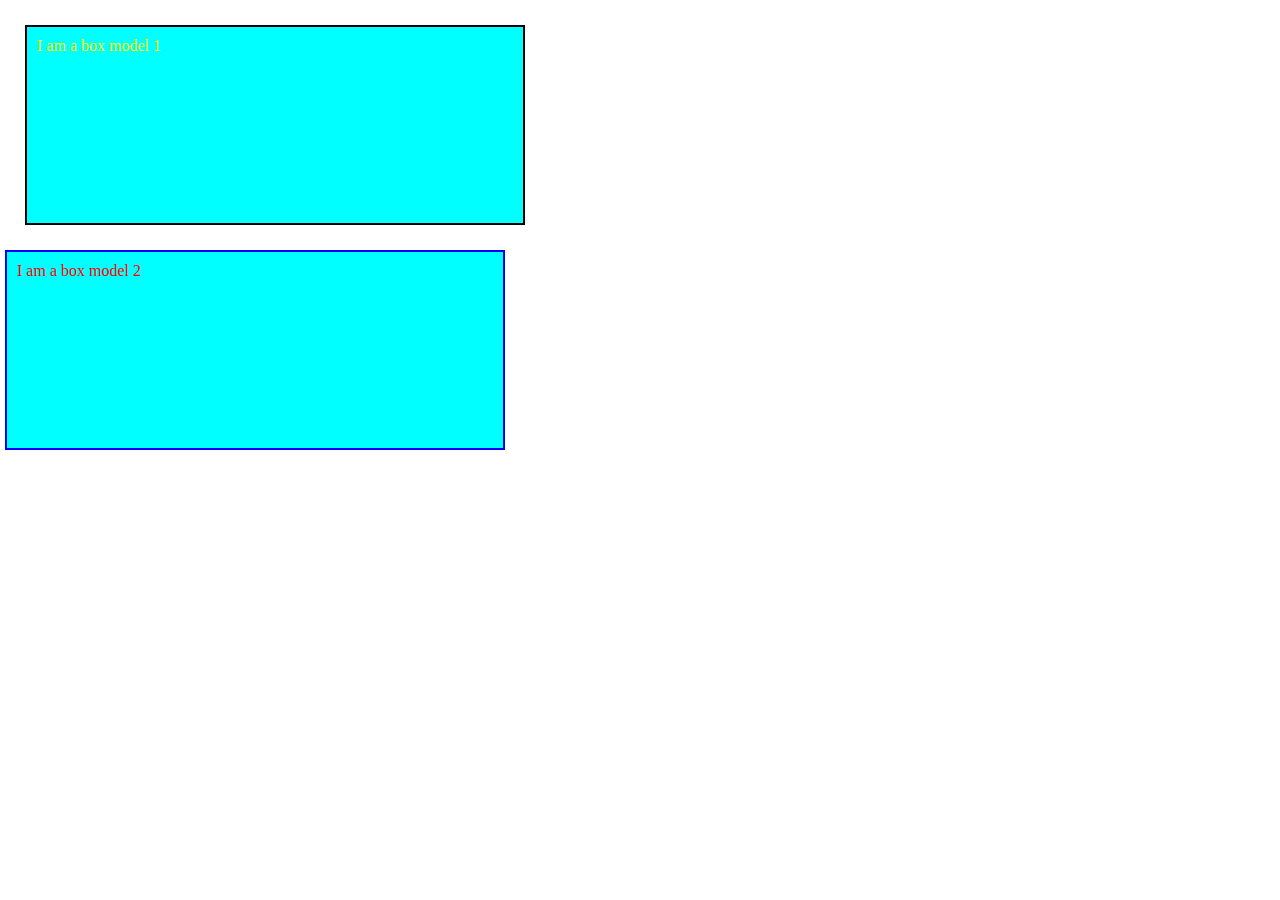
<file: CSS/CSS Box Model/index.html>
<!DOCTYPE html>
<html lang="en">
<head>
    <meta charset="UTF-8">
    <meta name="viewport" content="width=device-width, initial-scale=1.0">
    <title>CSS Box Model</title>
    <style>
        * {
            padding: 0;
            margin: 0;
        }
        .box {
            background-color: aqua;
            /* padding: 45px; */
        }
        .box1 {
            color: yellow;
            padding: 10px;
            border: 2px solid black;
            margin: 25px;
            height: 200px;
            width: 500px;
            box-sizing: border-box;
        }
        .box2 {
            color: red;
            padding: 10px;
            border: 2px solid blue;
            margin: 5px;
            height: 200px;
            width: 500px;
            box-sizing: border-box;
        }
    </style>
</head>
<body>
    <div class="box box1">
        I am a box model 1
    </div>
    <div class="box box2">
        I am a box model 2
    </div>
</body>
</html>
</file>
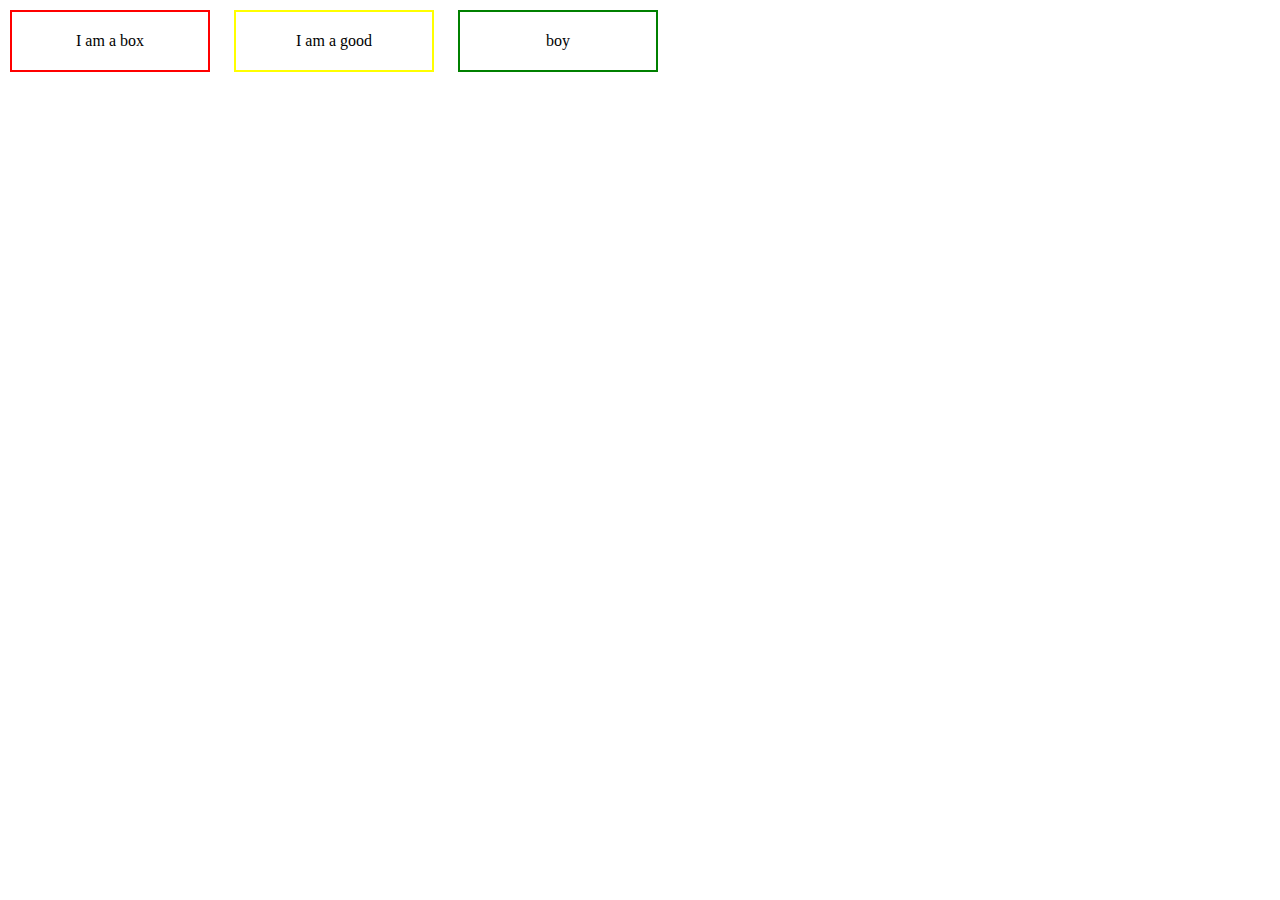
<file: CSS/CSS Display Property/index.html>
<!DOCTYPE html>
<html lang="en">

<head>
    <meta charset="UTF-8">
    <meta name="viewport" content="width=device-width, initial-scale=1.0">
    <title>CSS Display Property</title>
    <style>
        * {
            margin: 0;
            padding: 0;
            box-sizing: border-box;
        }

        .box {
            border: 2px solid red;
            /* display: inline-block; */
            /* display: */ /* none; removes teh whole element and space it occupies */
            /* visibility: hidden; */ /* only deletes the element and not the space it occupies */
            display: inline-flex;
            justify-content: center;
            width: 200px;
            padding: 20px;
            margin: 10px;
        }

        .box2 {
            border: 2px solid yellow;
        }

        .boxes {
            padding: 20px;
            margin: 10px;
            /* display: inline-block; */
            width: 200px;
            /* display: flex; */
            display: inline-flex;
            justify-content: center;
        }

        .box3 {
            border: 2px solid green;
        }
    </style>
</head>

<body>
    <div class="box">
        I am a box
    </div>

    <span class="box2 boxes">
        I am a good
    </span>
    <span class="box3 boxes">
        boy
    </span>
</body>

</html>
</file>
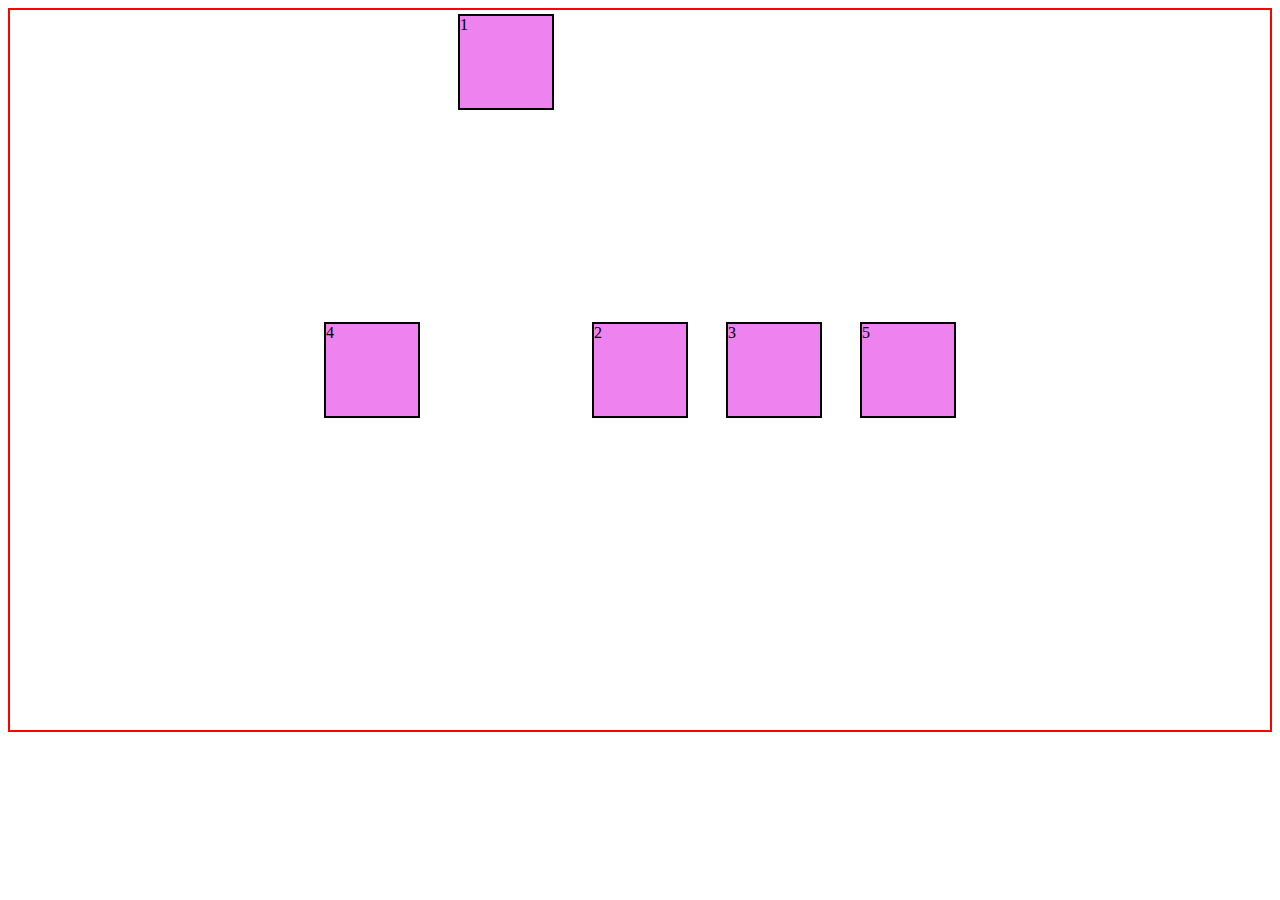
<file: CSS/CSS FLEXBOX/index.html>
<!DOCTYPE html>
<html lang="en">
<head>
    <meta charset="UTF-8">
    <meta name="viewport" content="width=device-width, initial-scale=1.0">
    <title>CSS Flexbox</title>
    <style>
        .container {
            border: 2px solid red;
            display: flex;
            height: 80vh;
            /* justify-content: center; */
            align-items: center;
            /* flex-direction: column; */
            /* flex-direction: column-reverse; */
            /* flex-direction: row; */
            /* flex-direction: row-reverse; */
            /* flex-wrap: wrap; */
            /* flex-wrap: wrap-reverse; */
            /* align-content: center; */
            justify-content: center;
            flex-flow: row wrap;
            gap: 30px;
        }
        .item {
            height: 92px;
            width: 92px;
            background-color: violet;
            border: 2px solid black;
            margin: 4px; 
            /* Default flex grow is 0 */
            /* flex-grow: 0; */
        }
        /* Default order is 0 */
        .order-1 {
            order: -1;
        }
        .order-2 {
            order: 2;
        }
        .order-3 {
            order: 3;
        }
        .item1 {
            /* flex-grow: 2; */
            /* flex-shrink: 2; */
            align-self: flex-start;
        }
    </style>
</head>
<body>
    <main>
        <div class="container">
            <div class="item item1">1</div>
            <div class="item">2</div>
            <div class="item">3</div>
            <div class="item order-1">4</div>
            <div class="item">5</div>
            <!-- <div class="item">6</div>
            <div class="item">7</div>
            <div class="item">8</div>
            <div class="item">9</div>
            <div class="item">10</div>
            <div class="item">11</div>
            <div class="item">12</div>
            <div class="item">13</div>
            <div class="item">14</div>
            <div class="item">15</div>
            <div class="item">16</div>
            <div class="item">17</div>
            <div class="item">18</div>
            <div class="item">19</div>
            <div class="item">20</div> -->
        </div>
    </main>
</body>
</html>
</file>
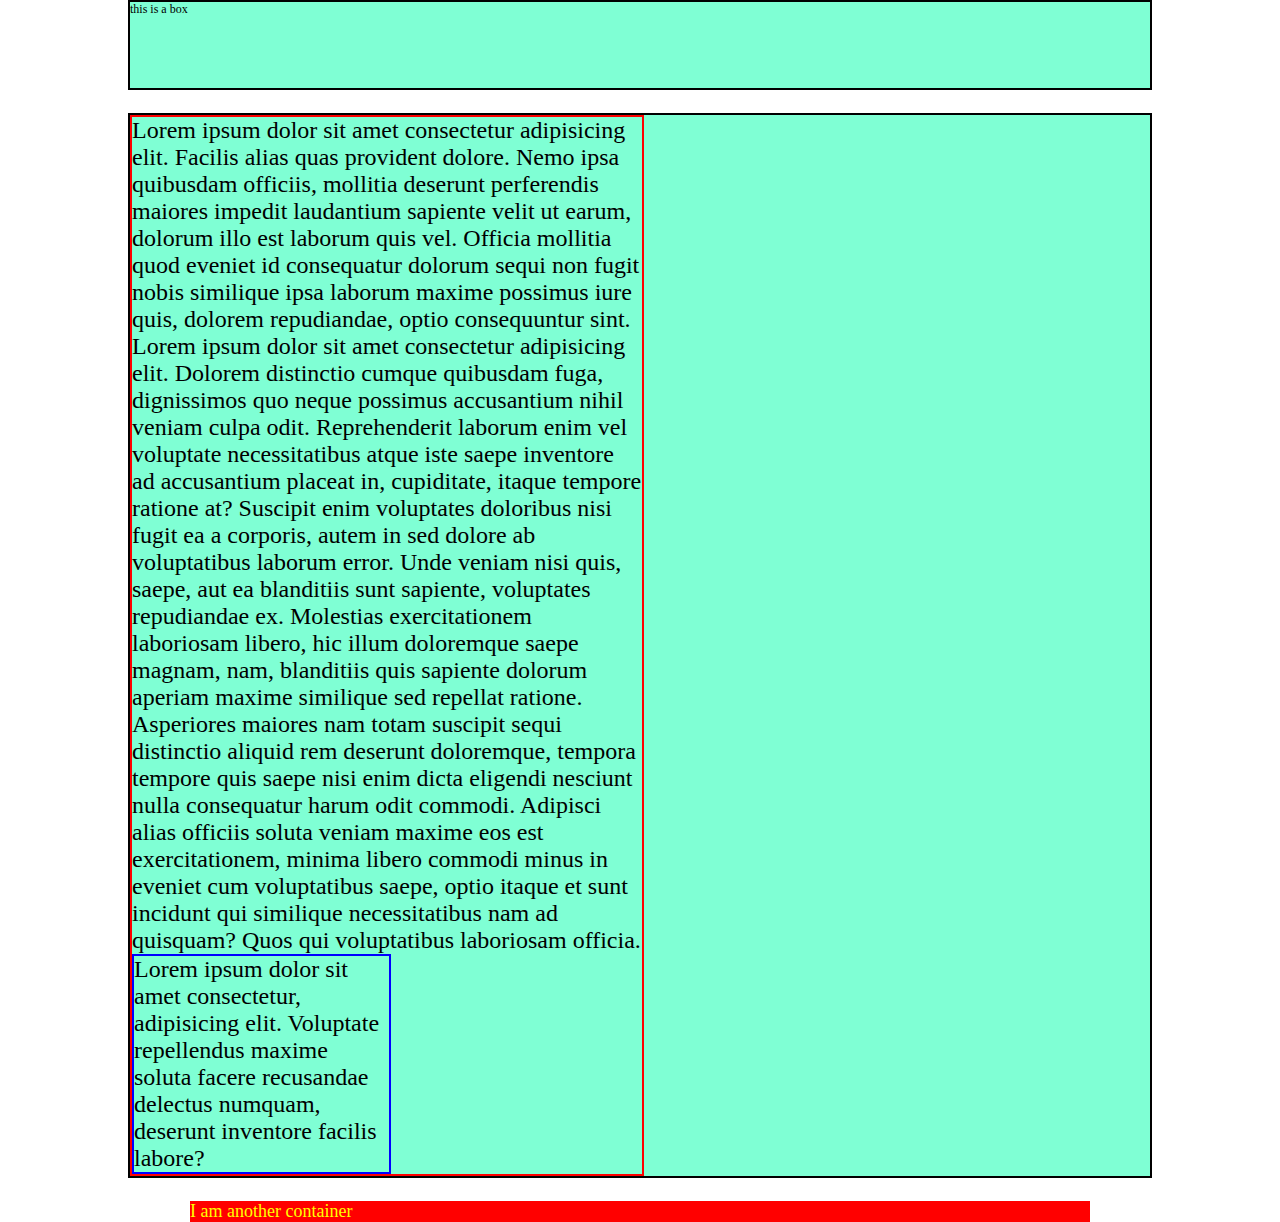
<file: CSS/CSS Sizing Units/index.html>
<!DOCTYPE html>
<html lang="en">
<head>
    <meta charset="UTF-8">
    <meta name="viewport" content="width=device-width, initial-scale=1.0">
    <title>CSS Sizing Units</title>
    <style>
        * {
            margin: 0;
            padding: 0;
        }
        html {
            font-size: 12px;
        }
        .box {
            border: 2px solid black;
            /* width: 1536px; */
            width: 80vw;
            height: 10vh;
            margin: auto;
            background-color: aquamarine;
            box-sizing: border-box;
        }
        .container {
            border: 2px solid black;
            /* width: 1536px; */
            width: 80vw;
            /* height: 80vh; */
            min-height: 80vh;
            margin: 23px auto;
            background-color: aquamarine;
            box-sizing: border-box;
            font-size: 18px;
        }
        .container div {
            /* font-size: 1.5em; */
            font-size: 2rem;
            width: 50%;
            border: 2px solid red;
        }
        .container div p {
            border: 2px solid blue;
            width: 50%;
        }
        .mycont {
            background-color: red;
            color: yellow;
            font-size: 1.5em;
            width: 100vmin; /* 100vmin = 100vh in this device and not in all devices */
            margin: auto;
        }
        /*
        . 1px = (1/196) * (1 inch)
        . vw -> viewport width
        . margin auto will center online block elementa and not inline element
        . em -> inherits font size from parent element and multiple it with the factor with (em) like 1em, 1.4em etc (1.4 * 18px)
        . rem -> root em (according to font size of html set as here is 12px)
        . vmax & vmin -> In laptop vmin is height and vmax is width while in mobile vmin is width and vmax is height 
        */
    </style>
</head>
<body>
    <div class="box">
        this is a box
    </div>
    <div class="container">
        <div>
            Lorem ipsum dolor sit amet consectetur adipisicing elit. Facilis alias quas provident dolore. Nemo ipsa quibusdam officiis, mollitia deserunt perferendis maiores impedit laudantium sapiente velit ut earum, dolorum illo est laborum quis vel. Officia mollitia quod eveniet id consequatur dolorum sequi non fugit nobis similique ipsa laborum maxime possimus iure quis, dolorem repudiandae, optio consequuntur sint.
            Lorem ipsum dolor sit amet consectetur adipisicing elit. Dolorem distinctio cumque quibusdam fuga, dignissimos quo neque possimus accusantium nihil veniam culpa odit. Reprehenderit laborum enim vel voluptate necessitatibus atque iste saepe inventore ad accusantium placeat in, cupiditate, itaque tempore ratione at? Suscipit enim voluptates doloribus nisi fugit ea a corporis, autem in sed dolore ab voluptatibus laborum error. Unde veniam nisi quis, saepe, aut ea blanditiis sunt sapiente, voluptates repudiandae ex. Molestias exercitationem laboriosam libero, hic illum doloremque saepe magnam, nam, blanditiis quis sapiente dolorum aperiam maxime similique sed repellat ratione. Asperiores maiores nam totam suscipit sequi distinctio aliquid rem deserunt doloremque, tempora tempore quis saepe nisi enim dicta eligendi nesciunt nulla consequatur harum odit commodi. Adipisci alias officiis soluta veniam maxime eos est exercitationem, minima libero commodi minus in eveniet cum voluptatibus saepe, optio itaque et sunt incidunt qui similique necessitatibus nam ad quisquam? Quos qui voluptatibus laboriosam officia.
            <p>
                Lorem ipsum dolor sit amet consectetur, adipisicing elit. Voluptate repellendus maxime soluta facere recusandae delectus numquam, deserunt inventore facilis labore?
            </p>
        </div>
    </div>
    <div class="mycont">
        I am another container
    </div>
</body>
</html>
</file>
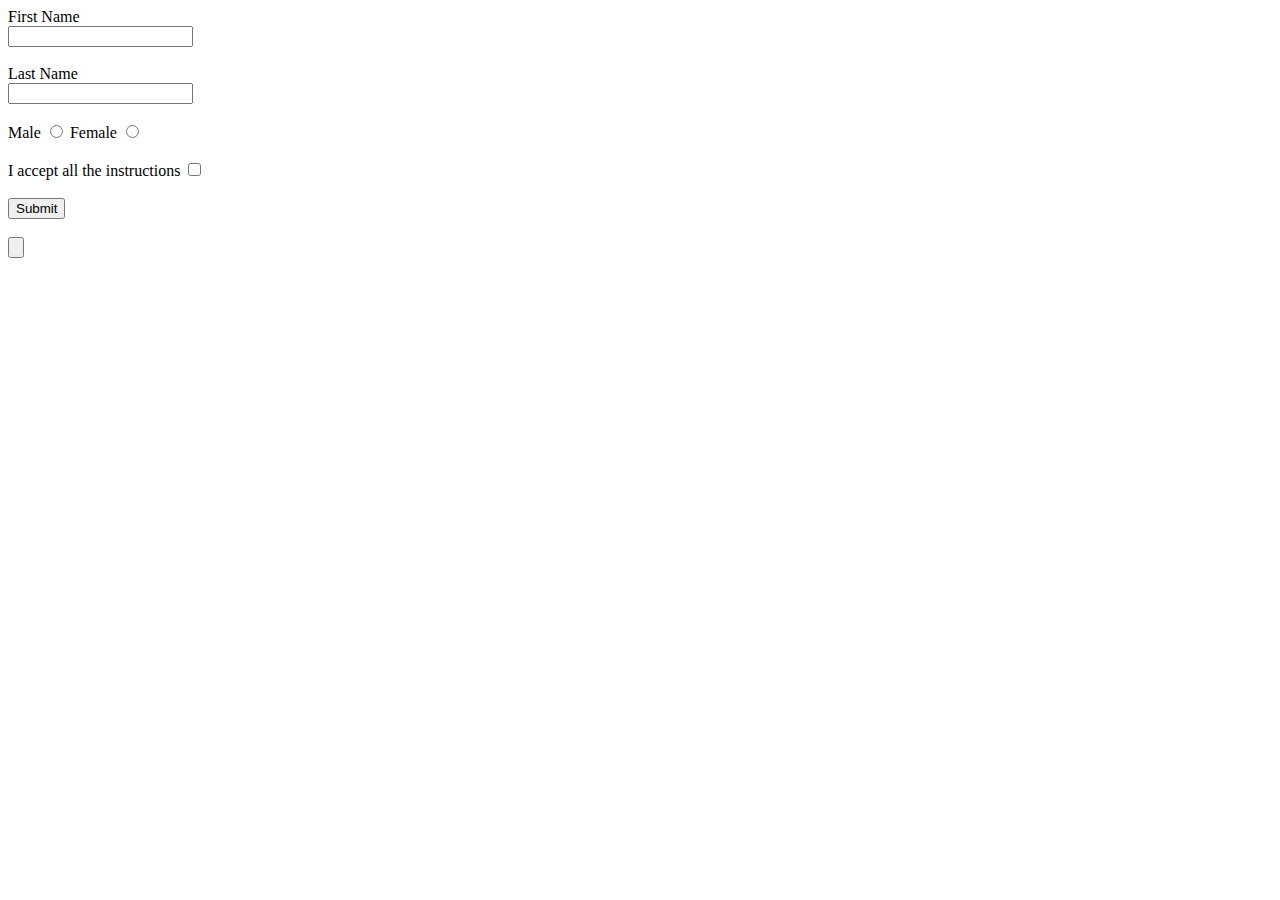
<file: HTML/Tut1(2).html>
<!DOCTYPE html>
<html lang="en">
<head>
    <meta charset="UTF-8">
    <meta name="viewport" content="width=device-width, initial-scale=1.0">
    <title>Document</title>
</head>
<body>
    <form action="">
        <label for="fname">First Name</label><br>
        <input type="text"><br><br>

        <label for="lname">Last Name</label><br>
        <input type="text"><br><br>

        <label for="male">Male</label>
        <input type="radio" id="male" name="slectgender" value="MALE">

        <label for="female">Female</label>
        <input type="radio" id="female" name="slectgender" value="FEMALE"><br><br>

        <label for="acceptance">I accept all the instructions</label>
        <input type="checkbox"><br><br>

        <input type="submit"><br><br>

        <input type="button">
    </form>
</body>
</html>
</file>
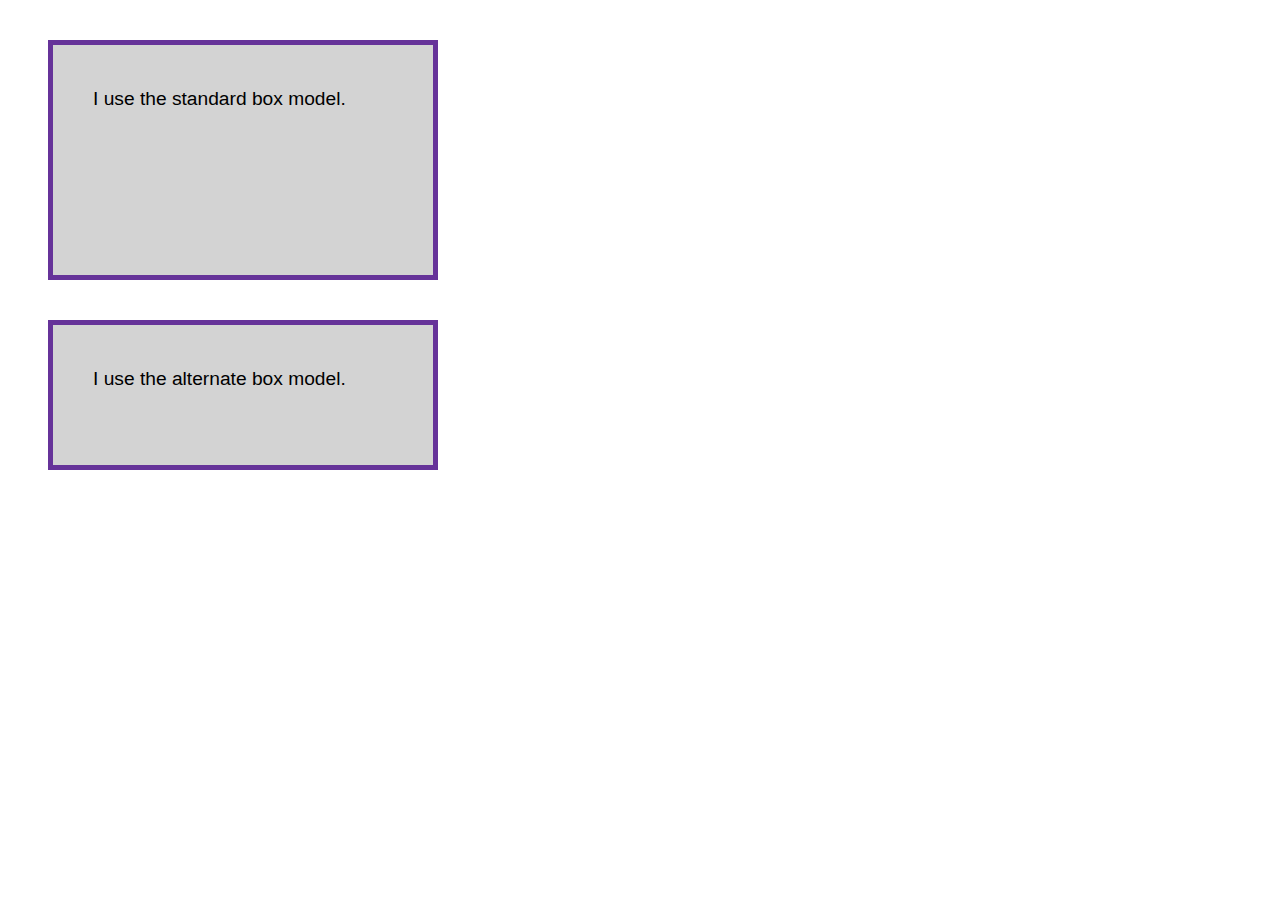
<file: CSS/CSS Box Model/Tasks/Task1.html>
<!DOCTYPE html>
<html lang="en">
<head>
    <meta charset="UTF-8">
    <meta name="viewport" content="width=device-width, initial-scale=1.0">
    <title>Task1</title>
    <style>
        body {
            font: 1.2em / 1.5 sans-serif;
        }
        .box {
            border: 5px solid rebeccapurple;
            background-color: lightgray;
            padding: 40px;
            margin: 40px;
            width: 300px;
            height: 150px;
        }
        .alternate {
            box-sizing: border-box;
            width: 390px;
        }

    </style>
</head>
<body>
    <div class="box">
        I use the standard box model.
    </div>
    <div class="box alternate">
        I use the alternate box model.
    </div>
</body>
</html>
</file>
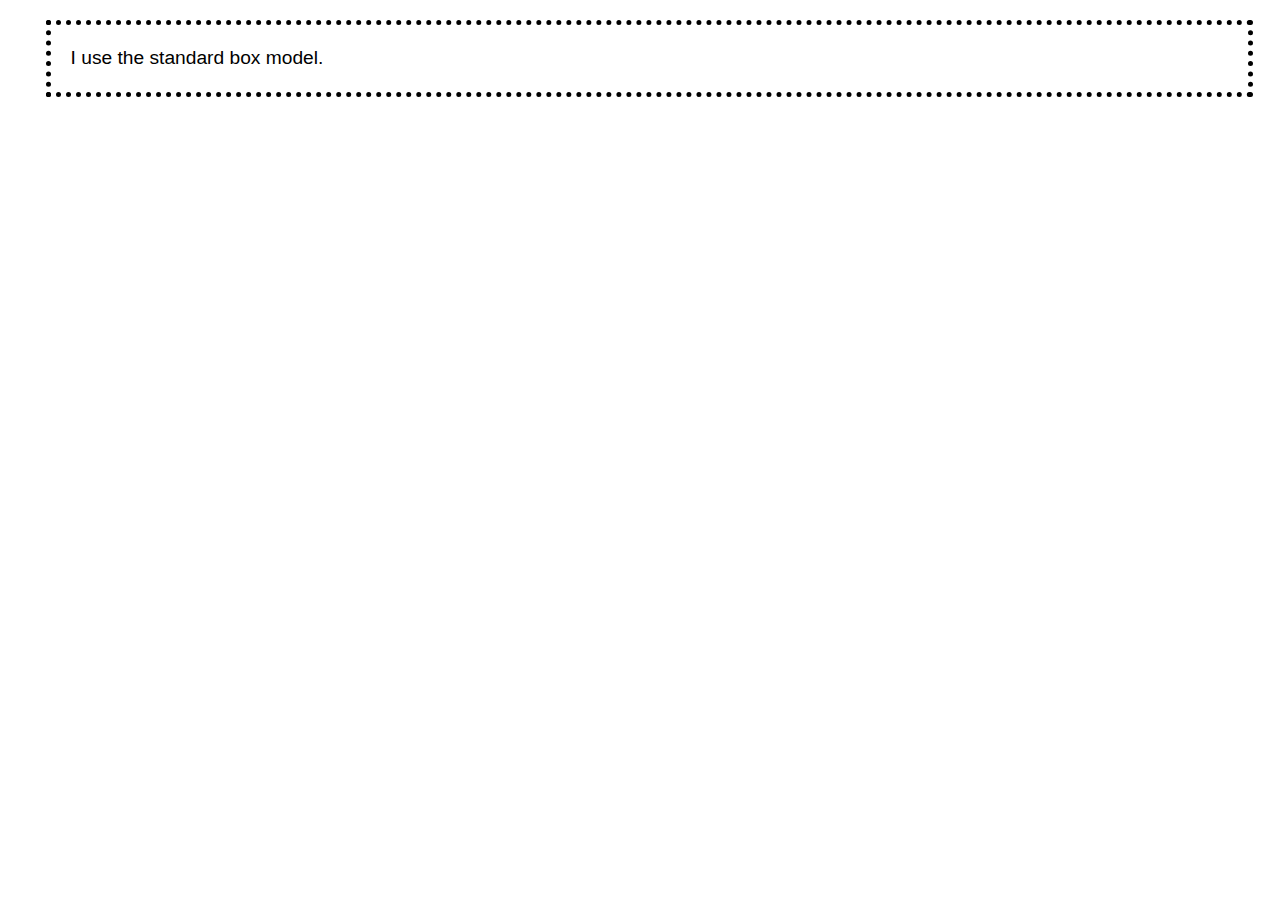
<file: CSS/CSS Box Model/Tasks/Task2.html>
<!DOCTYPE html>
<html lang="en">
<head>
    <meta charset="UTF-8">
    <meta name="viewport" content="width=device-width, initial-scale=1.0">
    <title>Document</title>
    <style>
        body {
            font: 1.2em / 1.5 sans-serif;
        }
        .box {
            border: 5px dotted black;
            margin: 20px 1em 40px 2em;
            padding: 1em;
        }

    </style>
</head>
<body>
    <div class="box">I use the standard box model.</div>
</body>
</html>
</file>
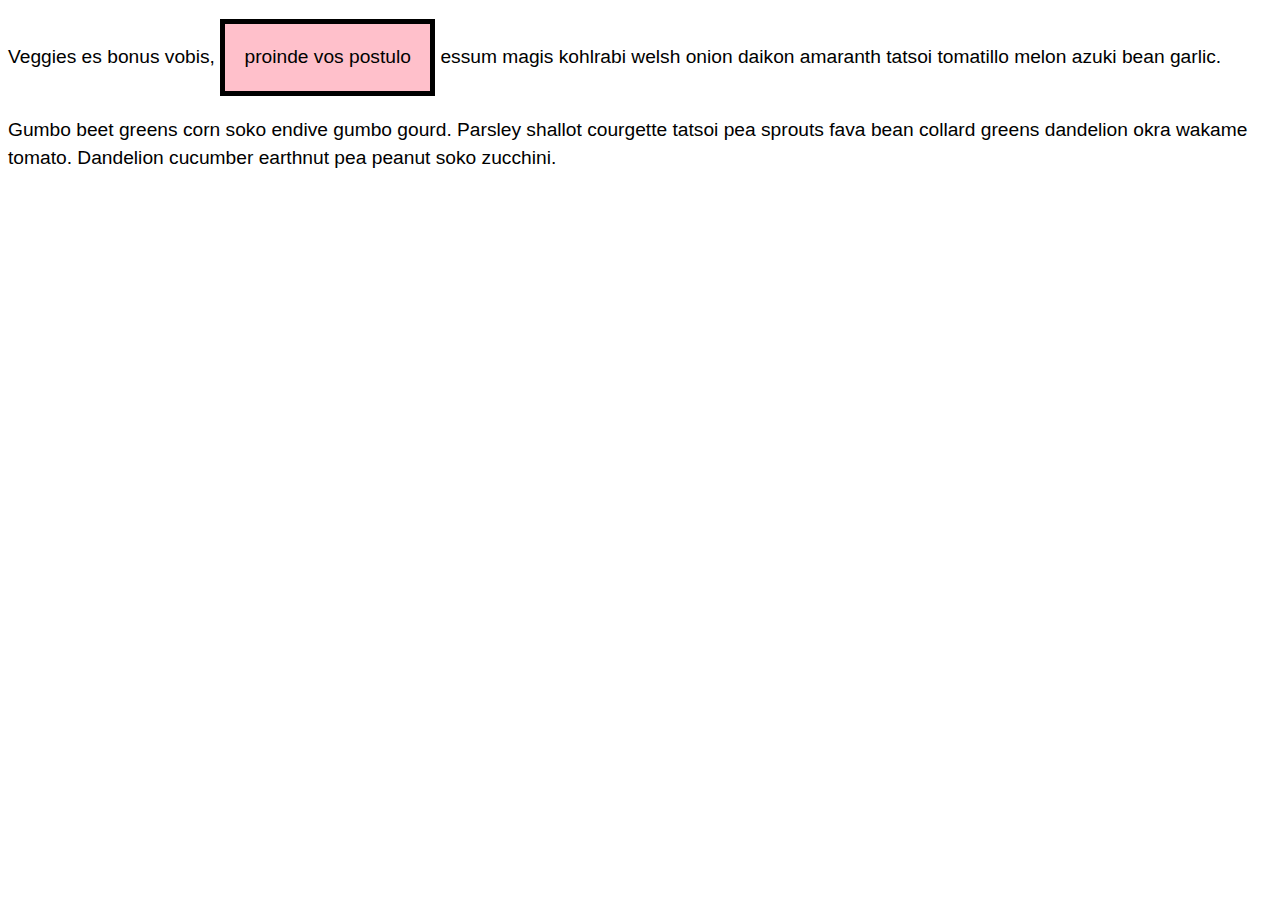
<file: CSS/CSS Box Model/Tasks/Task3.html>
<!DOCTYPE html>
<html lang="en">
<head>
    <meta charset="UTF-8">
    <meta name="viewport" content="width=device-width, initial-scale=1.0">
    <title>Document</title>
    <style>
        body {
            font: 1.2em / 1.5 sans-serif;
        }

        .box span {
            background-color: pink;
            border: 5px solid black;
            padding: 1em;
            display: inline-block;
        }

    </style>
</head>
<body>
    <div class="box">
        <p>
          Veggies es bonus vobis, <span>proinde vos postulo</span> essum magis
          kohlrabi welsh onion daikon amaranth tatsoi tomatillo melon azuki bean
          garlic.
        </p>
      
        <p>
          Gumbo beet greens corn soko endive gumbo gourd. Parsley shallot courgette
          tatsoi pea sprouts fava bean collard greens dandelion okra wakame tomato.
          Dandelion cucumber earthnut pea peanut soko zucchini.
        </p>
    </div>  
</body>
</html>
</file>
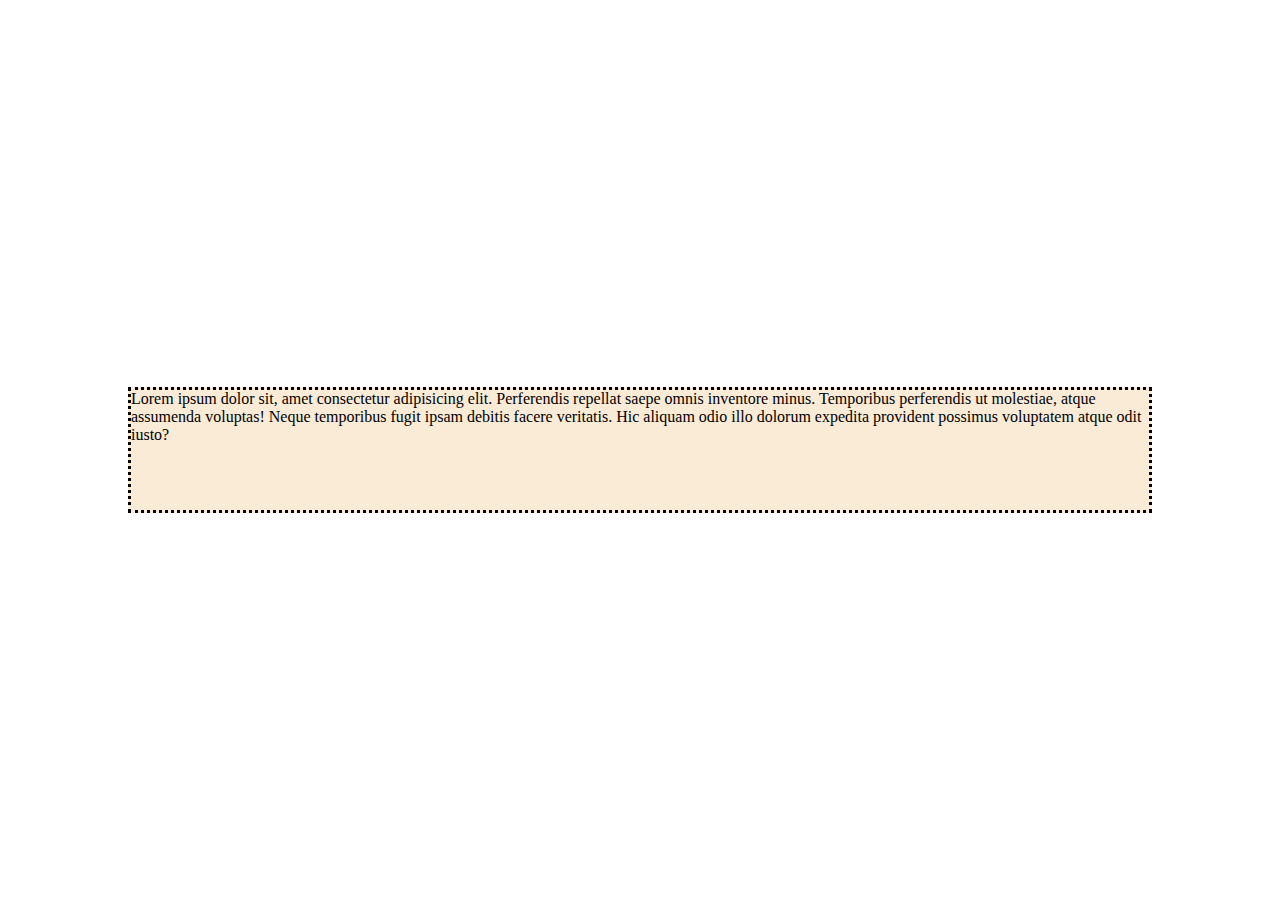
<file: CSS/CSS Sizing Units/Exercises/Task1.html>
<!DOCTYPE html>
<html lang="en">
<head>
    <meta charset="UTF-8">
    <meta name="viewport" content="width=device-width, initial-scale=1.0">
    <title>Task 1</title>
    <style>
        * {
            padding: 0;
            margin: 0;
            box-sizing: border-box;
        }
        body {
            display: flex;
            height: 100vh;
            justify-content: center;
            align-items: center;
        }
        .box {
            background-color: antiquewhite;
            border: 3px dotted black;
            width: 80vw;
            min-height: 14vh;
            display: flex;
            overflow: hidden;
            /* margin: auto; */
        }
    </style>
</head>
<body>
    <div class="box">
        Lorem ipsum dolor sit, amet consectetur adipisicing elit. Perferendis repellat saepe omnis inventore minus. Temporibus perferendis ut molestiae, atque assumenda voluptas! Neque temporibus fugit ipsam debitis facere veritatis. Hic aliquam odio illo dolorum expedita provident possimus voluptatem atque odit iusto?
    </div>
</body>
</html>
</file>
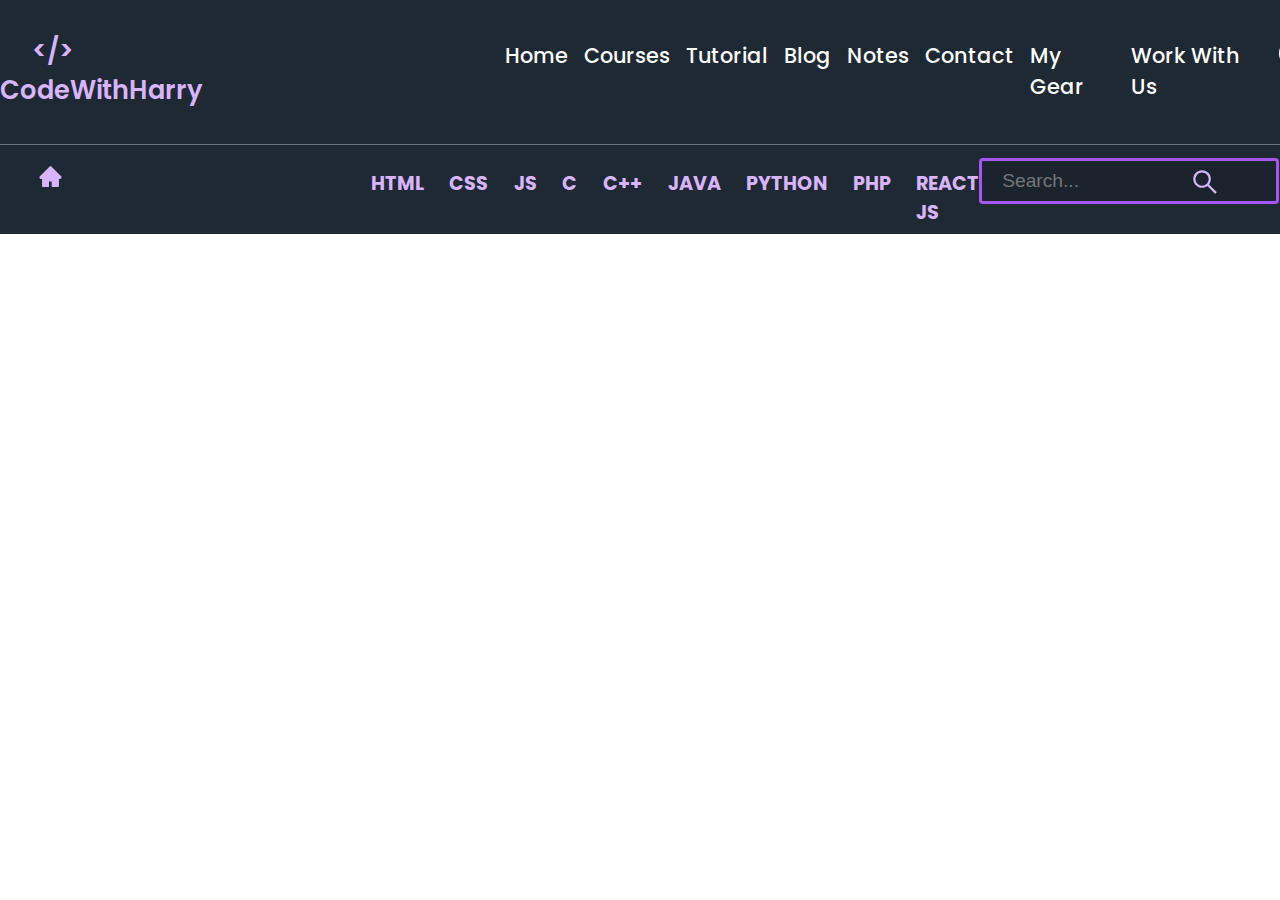
<file: CSS/CSS Sizing Units/Exercises/Task2.html>
<!DOCTYPE html>
<html lang="en">
<head>
    <meta charset="UTF-8">
    <meta name="viewport" content="width=device-width, initial-scale=1.0">
    <title>Task 2</title>
    <style>
        @import url('https://fonts.googleapis.com/css2?family=Poppins:ital,wght@0,100;0,200;0,300;0,400;0,500;0,600;0,700;0,800;0,900;1,100;1,200;1,300;1,400;1,500;1,600;1,700;1,800;1,900&family=Roboto:ital,wght@0,100;0,300;0,400;0,500;0,700;0,900;1,100;1,300;1,400;1,500;1,700;1,900&display=swap');
        * {
            padding: 0;
            margin: 0;
            box-sizing: border-box;
        }
        nav {
            background-color: rgba(31, 41, 51, 1);
            height: 26vh;
        }
        .container {
            display: flex;
            height: 16vh;
            /* border: 2px solid red; */
            padding: 2rem 0;
        }
        .CWH {
            font-family: "Poppins", sans-serif;
            font-weight: 600;
            font-size: 1.6rem;
            color: rgb(216, 180, 254);
            padding-left: 16px;
            margin: 0px 16px;
            cursor: pointer;
        }
        .orderlist ol {
            list-style: none;
            position: relative;
            display: flex;
            /* border: 2px solid white; */
            left: 16vw;
        }
        .orderlist ol li {
            color: white;
            font-family: "Poppins", sans-serif;
            margin: 8px;
            font-size: 1.3rem;
            font-weight: 500;
            cursor: pointer;
        }
        .orderlist ol li:hover {
            text-decoration: underline;
            text-decoration-color: rgb(126, 34, 206);
            text-decoration-thickness: 2px;
            padding: 2px 0px;
        }
        .orderlist ol span {
            margin: 0px 10px;
            cursor: pointer;
        }
        .darkmode {
            padding: 8px 0px;
        }
        .buttons {
            position: relative;
            left: 16vmax;
        }
        .buttons button {
            padding: 8px 12px;
            margin: 0px 4px;
            color: white;
            background-color: rgb(168, 85, 247);
            border-radius: 8px;
            font-size: 14px;
            font-weight: 900px;
            height: 40px;
            width: 4.7rem;
            font-family: "Poppins", sans-serif;
            border: none;
            cursor: pointer;
        }
        .buttons button:hover {
            background-color: rgb(107 33 168);
        }
        .seperation {
            background-color: rgb(107 114 128);
            height: 1px;
        }
        .SecondNav {
            /* border: 2px solid red; */
            height: 8vmin;
            margin: 1vmin 3vmax;
            display: flex;
        }
        .homeicon {
            height: 35px;
            width: 35px;
            padding-top: 10px;
        }
        .homeicon img {
            cursor: pointer;
        }
        .SecondNav ol {
            display: flex;
            list-style: none;
            margin: 1.7vmin 22vmax;
        }
        .SecondNav ol li {
            color: rgb(216, 180, 254);
            margin-left: 2vmax;
            font-family: "Poppins", sans-serif;
            font-weight: 700;
            font-size: 1.2rem;
            cursor: pointer;
        }
        .SecondNav ol li:hover {
            text-decoration: underline;
            text-decoration-color: rgb(126, 34, 206);
            text-decoration-thickness: 2px;
            padding: 2px 0px;
        }
        .SecondNav input {
            position: absolute;
            left: 76.5vw;
            top: 17.5vh;
            height: 45px;
            width: 300px;
            border: 3px solid rgb(168, 85, 247);
            border-radius: 4px;
            padding: 20px;
            font-size: 1.2rem;
            color: white;
            background-color: rgb(0,0,0,0.1);
        }
        .search {
            position: absolute;
            top: 18.5vmin;
            left: 93vmax;
        }
    </style>
</head>
<body>
    <nav>
        <div class="container">
            <div class="CWHDiv">
                <span class="CWH">&lt;/&gt; CodeWithHarry</span>
            </div>
            <div class="orderlist">
                <ol>
                    <li>Home</li>
                    <li>Courses</li>
                    <li>Tutorial</li>
                    <li>Blog</li>
                    <li>Notes</li>
                    <li>Contact</li>
                    <li>My Gear</li>
                    <li>Work With Us</li>
                    <span class="darkmode">
                        <img src="darkmode.svg" alt="">
                    </span>
                </ol>
            </div>
            <div class="buttons">
                <button>Login</button>
                <button>Signup</button>
            </div>
        </div>
        <div class="seperation"></div>
        <div class="SecondNav">
            <div class="homeicon">
                <img height="25px" src="home.svg" alt="">
            </div>
            <ol>
                <li>HTML</li>
                <li>CSS</li>
                <li>JS</li>
                <li>C</li>
                <li>C++</li>
                <li>JAVA</li>
                <li>PYTHON</li>
                <li>PHP</li>
                <li>REACT JS</li>
            </ol>
            <input type="search" placeholder="Search...">
            <img class="search" width="30px" src="search.svg" alt=""> 
    </nav>
</body>
</html>
</file>
